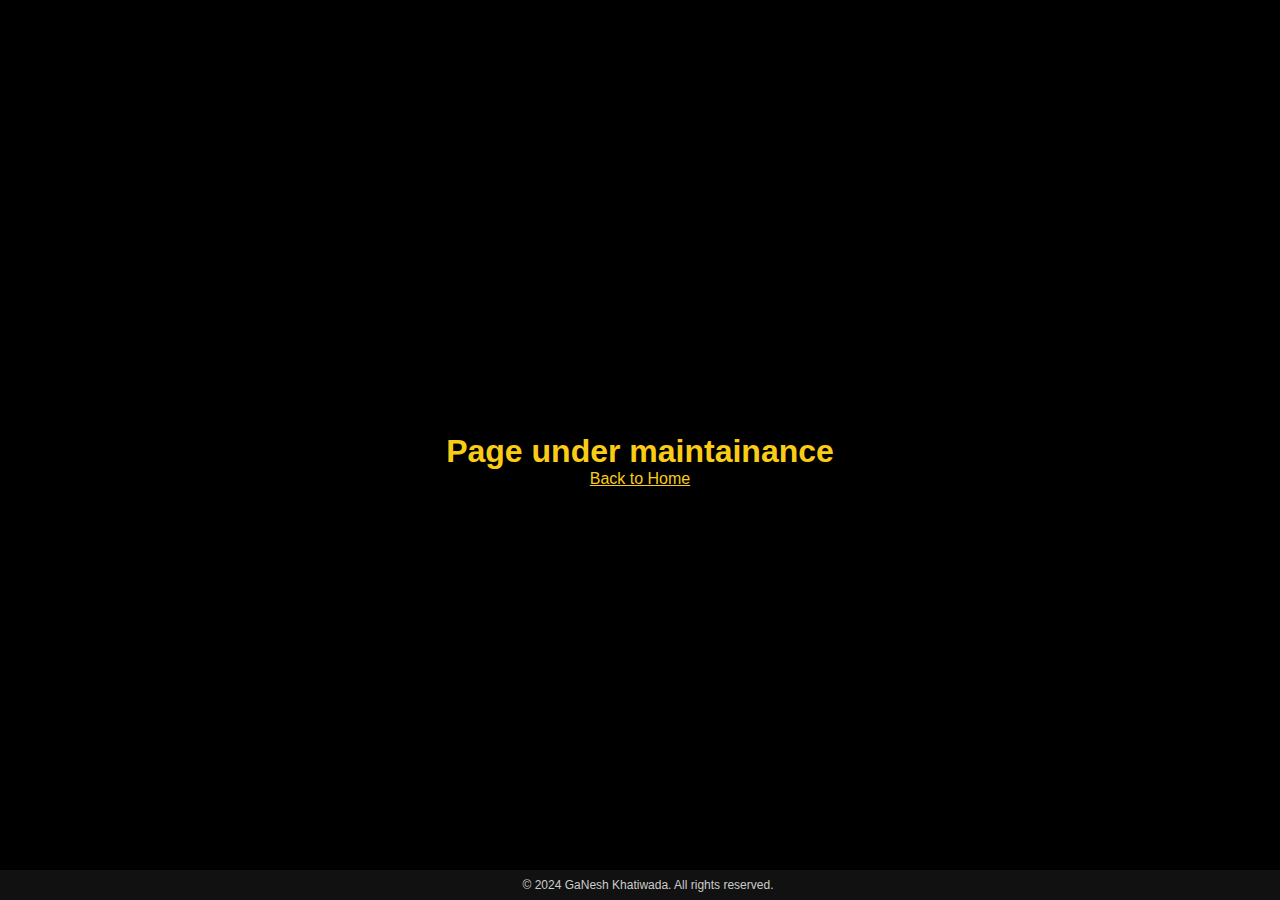
<file: maintainance.html>
<!DOCTYPE html>
<html lang="en">
<head>
  <meta charset="UTF-8" />
  <meta name="viewport" content="width=device-width, initial-scale=1" />
  <title>Maintenance</title>
  <style>
    body {
      background-color: #000;
      color: #fff;
      font-family: Arial, sans-serif;
      display: flex;
      justify-content: center;
      align-items: center;
      height: 100vh;
      margin: 0;
      flex-direction: column;
    }
    h1 {
      font-size: 2rem;
      color: #facc15;
      margin-bottom: 0;
    }
    a {
      color: #facc15;
      font-size: 1rem;
      margin-top: 0;
      display: inline-block;
      text-decoration: underline;
      cursor: pointer;
    }
  </style>
</head>
<body>
  <h1>Page under maintainance</h1>
  <a href="index.html">Back to Home</a>
  <footer style="text-align: center; padding: 0.5rem; font-size: 0.75rem; color: #ccc; background-color: #111; width: 100%; position: fixed; bottom: 0; left: 0;">
    &copy; 2024 GaNesh Khatiwada. All rights reserved.
  </footer>
</body>
</html>
</file>
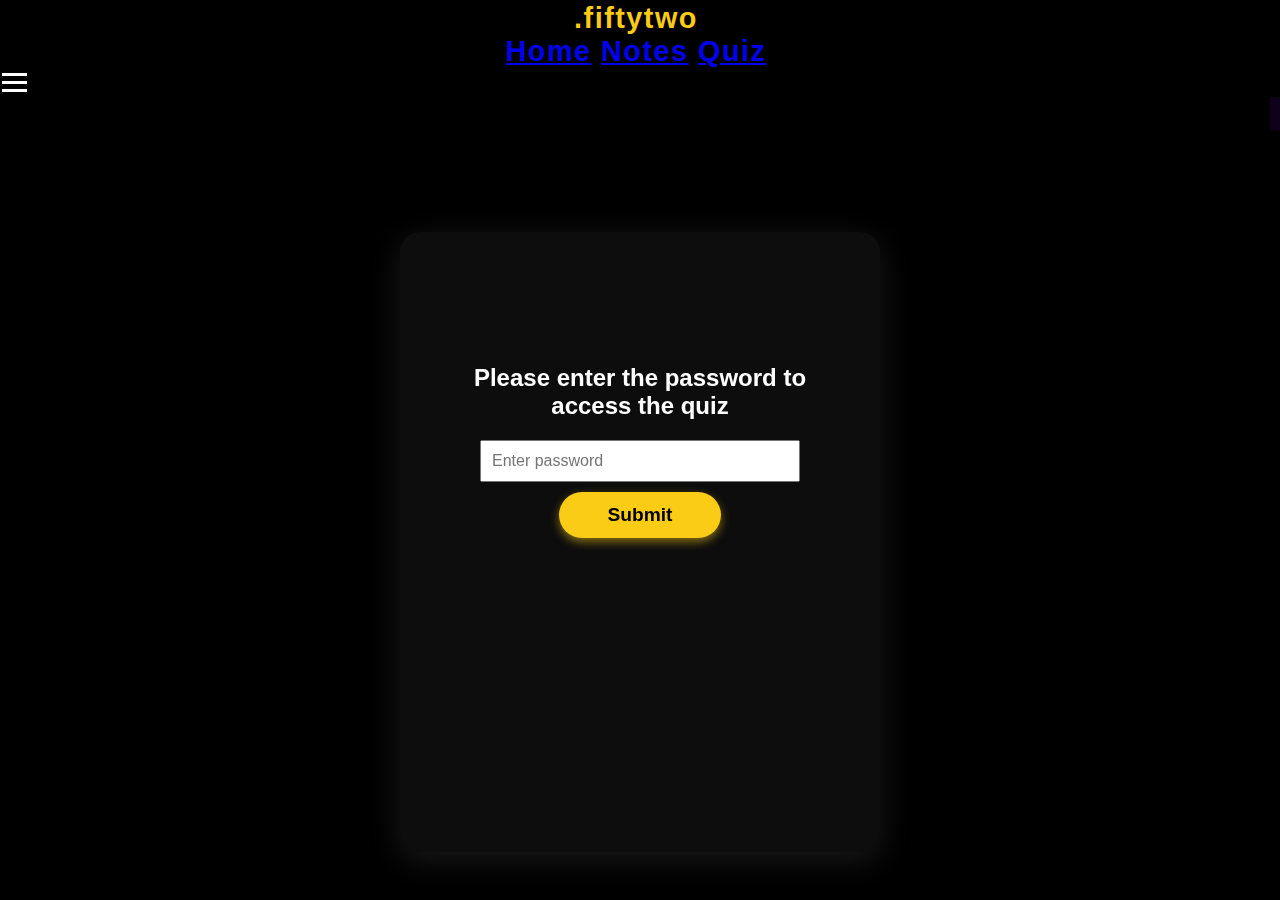
<file: quiz.html>
<!DOCTYPE html>
<html lang="en">
<head>
  <meta charset="UTF-8" />
  <meta name="viewport" content="width=device-width, initial-scale=1" />
  <title>Quiz - Chapter 3: Generation of computers</title>
  <link rel="stylesheet" href="styles.css" />
  <style>
    body {
      background-color: #000;
      color: #eee;
      font-family: 'Poppins', sans-serif;
      margin: 0;
      padding: 0;
      display: flex;
      flex-direction: column;
      min-height: 100vh;
    }
    header {
      padding: 2px;
      padding-right: 10px;
      text-align: center;
      background-color: #111;
      font-size: 1.8rem;
      font-weight: 700;
      color: #facc15;
      letter-spacing: 1.5px;
      user-select: none;
    }
    main {
      flex-grow: 1;
      max-width: 700px;
      margin: 2rem auto 3rem auto;
      margin-top: 100px;
      padding: 2rem 2.5rem;
      background: rgba(255, 255, 255, 0.05);
      border-radius: 20px;
      box-shadow: 0 8px 32px 0 rgba(255, 255, 255, 0.1);
      backdrop-filter: blur(10px);
      -webkit-backdrop-filter: blur(10px);
      /* border: 1px solid rgba(255, 255, 255, 0.15); */
    }
    form ol {
      list-style-position: inside;
      padding-left: 0;
      margin-top: 20px;
    }
    form li {
      margin-bottom: 2rem;
    }
    .question {
      font-weight: 700;
      font-size: 1.2rem;
      margin-bottom: 0.75rem;
      color: #facc15;
    }
    label {
      display: block;
      padding: 0.5rem 1rem;
      margin-bottom: 0.5rem;
      border-radius: 12px;
      cursor: pointer;
      transition: background-color 0.3s ease, color 0.3s ease;
      user-select: none;
      font-size: 1rem;
      color: #ddd;
      border: 1px solid transparent;
      position: relative;
    }
    input[type="radio"] {
      position: absolute;
      opacity: 0;
      width: 0;
      height: 0;
    }
    input[type="radio"]:checked + label {
      background-color: #facc15;
      color: black;
      border-color: #facc15;
      font-weight: 700;
    }
    label:hover,
    label:focus-within {
      background-color: rgba(250, 204, 21, 0.2);
      color: #facc15;
      border-color: #facc15;
    }
    .note {
      text-align: center;
      font-style: italic;
      color: #ccc;
      margin: 2rem 0 1rem 0;
      font-size: 1rem;
    }
    button.submit-btn {
      display: block;
      margin: 0 auto;
      background-color: #facc15;
      color: black;
      border: none;
      padding: 0.75rem 3rem;
      font-size: 1.2rem;
      font-weight: 700;
      border-radius: 9999px;
      cursor: pointer;
      transition: background-color 0.3s ease, transform 0.2s ease;
      box-shadow: 0 4px 10px rgba(250, 204, 21, 0.5);
    }
    button.submit-btn:hover {
      background-color: #e6b800;
      transform: scale(1.05);
    }
    #result {
      margin-top: 2rem;
      background-color: rgba(255, 255, 255, 0.1);
      border-radius: 15px;
      padding: 1rem 1.5rem;
      color: #facc15;
      font-weight: 600;
      font-family: 'Poppins', sans-serif;
      font-size: 1.1rem;
    }
    #result h2 {
      margin-bottom: 0.5rem;
      font-size: 1.5rem;
      color: #fff;
    }
    #result h3 {
      margin-top: 1rem;
      margin-bottom: 0.5rem;
      font-size: 1.2rem;
      color: #facc15;
    }
    #result ul {
      list-style-type: disc;
      padding-left: 1.5rem;
      color: #ddd;
    }
    #result li {
      margin-bottom: 0.3rem;
      font-size: 1rem;
    }
    .disclaimer {
      font-size: 0.9rem;
      color: #ccc;
      text-align: center;
      margin-bottom: 1rem;
      font-style: italic;
    }
    @media (max-width: 600px) {
      main {
        margin: 1.5rem 1rem 2rem 1rem;
        padding: 1.5rem 1.5rem;
      }
      button.submit-btn {
        width: 100%;
        padding: 1rem 0;
      }
    }
  </style>
</head>
<body>
  <header>
    <div class="logo-glow">.fiftytwo</div>
    <nav>
      <a href="index.html">Home</a>
      <a href="notes.html">Notes</a>
      <a href="quiz.html" aria-current="page">Quiz</a>
    </nav>
    <div class="hamburger" id="hamburger" aria-label="Toggle menu" aria-expanded="false" role="button" tabindex="0">
      <div></div>
      <div></div>
      <div></div>
    </div>
    <div class="mobile-nav" id="mobileNav">
      <a href="index.html">Home</a>
      <a href="notes.html">Notes</a>
      <a href="quiz.html" aria-current="page">Quiz</a>
    </div>
  </header>
  <main>
    <form id="passwordForm" style="max-width: 400px; margin: 100px auto; text-align: center;">
      <h2>Please enter the password to access the quiz</h2>
      <input type="password" id="passwordInput" placeholder="Enter password" style="padding: 10px; font-size: 1rem; width: 80%; margin-bottom: 10px;" />
      <br />
      <button type="submit" class="submit-btn">Submit</button>
      <p id="passwordError" style="color: red; display: none; margin-top: 10px;">Incorrect password. Please try again.</p>
    </form>
    <form id="quizForm" style="display: none;">
      <div class="scrollable-questions" style="max-height: 600px; overflow-y: auto;">
        <div class="questions-container" style="margin-top: 20px;">
          <h1 class="chapter-heading">Chapter 3: Generation of computers</h1>
          <ol>
            <li>
              <p class="question">The first generation of computers used:</p>
              <input type="radio" id="q1a" name="q1" value="a" />
              <label for="q1a">A. Vacuum tubes</label>
              <input type="radio" id="q1b" name="q1" value="b" />
              <label for="q1b">B. Transistors</label>
              <input type="radio" id="q1c" name="q1" value="c" />
              <label for="q1c">C. Integrated circuits</label>
              <input type="radio" id="q1d" name="q1" value="d" />
              <label for="q1d">D. Microprocessors</label>
            </li>
            <li>
              <p class="question">Which language was used in first-generation computers?</p>
              <input type="radio" id="q2a" name="q2" value="a" />
              <label for="q2a">A. Assembly language</label>
              <input type="radio" id="q2b" name="q2" value="b" />
              <label for="q2b">B. High-level language</label>
              <input type="radio" id="q2c" name="q2" value="c" />
              <label for="q2c">C. Machine language</label>
              <input type="radio" id="q2d" name="q2" value="d" />
              <label for="q2d">D. C++</label>
            </li>
            <li>
              <p class="question">Second generation computers used:</p>
              <input type="radio" id="q3a" name="q3" value="a" />
              <label for="q3a">A. Vacuum tubes</label>
              <input type="radio" id="q3b" name="q3" value="b" />
              <label for="q3b">B. Transistors</label>
              <input type="radio" id="q3c" name="q3" value="c" />
              <label for="q3c">C. Integrated circuits</label>
              <input type="radio" id="q3d" name="q3" value="d" />
              <label for="q3d">D. Microprocessors</label>
            </li>
            <li>
              <p class="question">Which generation introduced the use of Integrated Circuits (ICs)?</p>
              <input type="radio" id="q4a" name="q4" value="a" />
              <label for="q4a">A. First</label>
              <input type="radio" id="q4b" name="q4" value="b" />
              <label for="q4b">B. Second</label>
              <input type="radio" id="q4c" name="q4" value="c" />
              <label for="q4c">C. Third</label>
              <input type="radio" id="q4d" name="q4" value="d" />
              <label for="q4d">D. Fourth</label>
            </li>
            <li>
              <p class="question">Fourth generation computers use:</p>
              <input type="radio" id="q5a" name="q5" value="a" />
              <label for="q5a">A. Vacuum tubes</label>
              <input type="radio" id="q5b" name="q5" value="b" />
              <label for="q5b">B. Transistors</label>
              <input type="radio" id="q5c" name="q5" value="c" />
              <label for="q5c">C. ICs</label>
              <input type="radio" id="q5d" name="q5" value="d" />
              <label for="q5d">D. Microprocessors</label>
            </li>
            <li>
              <p class="question">Which of the following is not a characteristic of first-generation computers?</p>
              <input type="radio" id="q6a" name="q6" value="a" />
              <label for="q6a">A. Very large size</label>
              <input type="radio" id="q6b" name="q6" value="b" />
              <label for="q6b">B. Low cost</label>
              <input type="radio" id="q6c" name="q6" value="c" />
              <label for="q6c">C. High power consumption</label>
              <input type="radio" id="q6d" name="q6" value="d" />
              <label for="q6d">D. Unreliable</label>
            </li>
            <li>
              <p class="question">Which of the following is associated with third-generation computers?</p>
              <input type="radio" id="q7a" name="q7" value="a" />
              <label for="q7a">A. Vacuum tubes</label>
              <input type="radio" id="q7b" name="q7" value="b" />
              <label for="q7b">B. Transistors</label>
              <input type="radio" id="q7c" name="q7" value="c" />
              <label for="q7c">C. ICs</label>
              <input type="radio" id="q7d" name="q7" value="d" />
              <label for="q7d">D. Artificial Intelligence</label>
            </li>
            <li>
              <p class="question">The period of second-generation computers was:</p>
              <input type="radio" id="q8a" name="q8" value="a" />
              <label for="q8a">A. 1940–1956</label>
              <input type="radio" id="q8b" name="q8" value="b" />
              <label for="q8b">B. 1956–1963</label>
              <label for="q8c">C. 1964–1971</label>
              <input type="radio" id="q8d" name="q8" value="d" />
              <label for="q8d">D. 1971–Present</label>
            </li>
            <li>
              <p class="question">Fifth generation computers aim to implement:</p>
              <input type="radio" id="q9a" name="q9" value="a" />
              <label for="q9a">A. Transistors</label>
              <input type="radio" id="q9b" name="q9" value="b" />
              <label for="q9b">B. ICs</label>
              <input type="radio" id="q9c" name="q9" value="c" />
              <label for="q9c">C. Artificial Intelligence</label>
              <input type="radio" id="q9d" name="q9" value="d" />
              <label for="q9d">D. Optical fiber</label>
            </li>
            <li>
              <p class="question">ENIAC is an example of which generation?</p>
              <input type="radio" id="q10a" name="q10" value="a" />
              <label for="q10a">A. First</label>
              <input type="radio" id="q10b" name="q10" value="b" />
              <label for="q10b">B. Second</label>
              <label for="q10c">C. Third</label>
              <input type="radio" id="q10d" name="q10" value="d" />
              <label for="q10d">D. Fourth</label>
            </li>
            <li>
              <p class="question">Which component is used in the fifth generation of computers?</p>
              <input type="radio" id="q11a" name="q11" value="a" />
              <label for="q11a">A. Vacuum tubes</label>
              <input type="radio" id="q11b" name="q11" value="b" />
              <label for="q11b">B. ICs</label>
              <label for="q11c">C. Microprocessors</label>
              <input type="radio" id="q11d" name="q11" value="d" />
              <label for="q11d">D. ULSI technology and AI</label>
            </li>
            <li>
              <p class="question">The fourth generation of computers began in:</p>
              <input type="radio" id="q12a" name="q12" value="a" />
              <label for="q12a">A. 1964</label>
              <input type="radio" id="q12b" name="q12" value="b" />
              <label for="q12b">B. 1956</label>
              <label for="q12c">C. 1971</label>
              <input type="radio" id="q12d" name="q12" value="d" />
              <label for="q12d">D. 1981</label>
            </li>
            <li>
              <p class="question">In which generation were keyboards and monitors first used?</p>
              <input type="radio" id="q13a" name="q13" value="a" />
              <label for="q13a">A. First</label>
              <input type="radio" id="q13b" name="q13" value="b" />
              <label for="q13b">B. Second</label>
              <label for="q13c">C. Third</label>
              <input type="radio" id="q13d" name="q13" value="d" />
              <label for="q13d">D. Fourth</label>
            </li>
            <li>
              <p class="question">Which generation is characterized by the use of VLSI technology?</p>
              <input type="radio" id="q14a" name="q14" value="a" />
              <label for="q14a">A. First</label>
              <input type="radio" id="q14b" name="q14" value="b" />
              <label for="q14b">B. Second</label>
              <label for="q14c">C. Fourth</label>
              <input type="radio" id="q14d" name="q14" value="d" />
              <label for="q14d">D. Fifth</label>
            </li>
            <li>
              <p class="question">Which generation is still under development and research?</p>
              <input type="radio" id="q15a" name="q15" value="a" />
              <label for="q15a">A. Fourth</label>
              <input type="radio" id="q15b" name="q15" value="b" />
              <label for="q15b">B. Fifth</label>
              <label for="q15c">C. Third</label>
              <input type="radio" id="q15d" name="q15" value="d" />
              <label for="q15d">D. Second</label>
            </li>
            <li>
              <p class="question">UNIVAC was the first computer to:</p>
              <input type="radio" id="q16a" name="q16" value="a" />
              <label for="q16a">A. Use AI</label>
              <input type="radio" id="q16b" name="q16" value="b" />
              <label for="q16b">B. Store data</label>
              <label for="q16c">C. Process graphics</label>
              <input type="radio" id="q16d" name="q16" value="d" />
              <label for="q16d">D. Be used for business and commercial purpose</label>
            </li>
          </ol>
        </div>
      </div>
      <p class="disclaimer">This quiz is made by AI, so there might be some mistakes.</p>
      <button type="submit" class="submit-btn">Submit</button>
      <div id="result"></div>
    </form>
  </main>
  <script src="script.js"></script>
</body>
</html>
</file>
<file: styles.css>
/* Custom CSS for styles not easily covered by Tailwind */

/* Universal box-sizing, already handled by Tailwind's preflight, but good for explicit clarity */
*, *::before, *::after {
  box-sizing: border-box;
}

/* Override body background and text color to black and white */
body {
  background-color: rgb(0, 0, 0) !important;
  color: white !important;
}

/* Override header background color to black */
header {
  background-color: black !important;
}

/* Override desktop nav ul background color to black */
nav.hidden.md\\:block ul {
  background-color: black !important;
}

/* Override mobile nav background color to black */
#mobileNav {
  background-color: rgb(13, 1, 28) !important;
}

/* Logo Glow specific styles */
.logo-glow {
  font-family: 'Doto', sans-serif;
  transition: box-shadow 0.3s ease, border-color 0.3s ease;
}
.logo-glow:hover {
  box-shadow: 0 0 15px 5px white;
  border-color: white;
}

/* Hamburger icon animations */
.hamburger div {
  width: 25px;
  height: 3px;
  background-color: white;
  margin: 5px 0;
  transition: all 0.3s ease-in-out;
}
.hamburger.active div:nth-child(1) {
  transform: translateY(8px) rotate(45deg);
}
.hamburger.active div:nth-child(2) {
  opacity: 0;
}
.hamburger.active div:nth-child(3) {
  transform: translateY(-8px) rotate(-45deg);
}

/* Mobile navigation overlay animation */
.mobile-nav {
  transform: translateX(100%);
  transition: transform 0.3s ease-in-out;
}
.mobile-nav.active {
  transform: translateX(0);
}

/* Card specific styles (reverted to original for layout and appearance) */
.card {
  background: rgb(0, 0, 0);
  border-radius: 30px;
  box-shadow:
    0 4px 30px rgba(0, 0, 0, 0.5),
    0 0 10px 1px rgba(255, 255, 255, 0.15);
  backdrop-filter: blur(10px);
  -webkit-backdrop-filter: blur(10px);
  border: 1px solid rgba(255, 255, 255, 0.2);
  height: 300px; /* Specific height from original */
  width: 100%;
  /* Centering the card horizontally */
  margin: 0 auto;
  max-width: 700px;
  overflow-y: auto;
  display: grid;
  grid-template-columns: 1fr 1.5fr; /* Original grid layout */
  grid-template-rows: auto auto auto; /* Original grid layout */
  gap: 1.5rem;
  padding: 1.5rem;
  scrollbar-width: none;
  position: relative;
  z-index: 1;
}
.card::-webkit-scrollbar {
  display: none;
}

.image-container {
  grid-column: 1 / 2;
  grid-row: 1 / 2;
  display: flex;
  justify-content: center;
  align-items: center;
}
.image-container img {
  opacity: 0.3;
  transition: opacity 0.3s ease;
  object-fit: cover;
  border-radius: 20px;
  height: 98%; /* Original height */
  width: auto; /* Original width */
}
.image-container:hover img {
  opacity: 1;
}

.card-content {
  grid-column: 2 / 3;
  grid-row: 1 / 2;
  display: flex;
  flex-direction: column;
  justify-content: flex-start;
  overflow: visible;
  /* Ensure text within card content is left-aligned */
  text-align: left;
}
.card-content h1 {
  font-family: 'Poppins', sans-serif; /* Original font family */
  font-size: 1.75rem; /* Original font size */
  font-weight: bold;
  margin-bottom: 0.5rem;
  margin-top: 1rem; /* Original margin */
}
.card-content p {
  font-family: monospace, monospace; /* Original font family */
  color: #22c55e; /* Original color */
  margin-bottom: 1.5rem;
  white-space: pre-line;
}

.hire-buttons {
  display: flex;
  flex-wrap: wrap;
  gap: 1rem;
  margin-top: 50px; /* Original margin */
}
.hire-buttons button {
  background-color: #facc15; /* Original color */
  color: black;
  padding: 0.3rem 1rem; /* Original padding */
  border-radius: 9999px;
  font-weight: 700;
  font-size: 0.875rem;
  cursor: pointer;
  transition: transform 0.2s ease;
  width: fit-content;
}
.hire-buttons button:hover {
  transform: scale(1.05);
}

.social-icons {
  grid-column: 1 / 3;
  grid-row: 2 / 3;
  margin-top: 100px; /* Original margin */
  display: flex;
  justify-content: center;
  gap: 1.5rem;
  opacity: 1;
  transform: translateY(0);
}
.social-icons img {
  width: 28px; /* Original size */
  height: 28px; /* Original size */
  filter: grayscale(100%) contrast(200%); /* Original filter */
  cursor: pointer;
  transition: filter 0.3s ease, transform 0.3s ease;
  transform-style: preserve-3d;
  perspective: 1000px;
}
.social-icons img:hover {
  filter: none;
  animation: none;
  transform: rotateY(15deg) rotateX(10deg) scale(1.1);
  transition: transform 0.3s ease, filter 0.3s ease;
}

.now-hire-btn {
  grid-column: 1 / 3;
  grid-row: 3 / 4;
  justify-self: center;
  align-self: center;
  align-content: center;
  width: 120px; /* Original width */
  height: 38px; /* Original height */
  border-radius: 30px;
  background: #121212; /* Original background */
  box-shadow:
    3px 3px 6px #0b0b0b,
    -3px -3px 6px #1c1c1c; /* Original shadow */
  color: #fff;
  font-weight: 700;
  font-family: 'Poppins', sans-serif;
  font-size: 0.85rem;
  cursor: pointer;
  border: none;
  transition: box-shadow 0.3s ease, transform 0.2s ease;
  user-select: none;
  margin-top: 1rem;
}
.now-hire-btn:hover {
  box-shadow:
    2px 2px 4px #0b0b0b,
    -2px -2px 4px #1c1c1c;
  transform: scale(1.05);
}


/* Green dot blink animation */
.green_dot {
  width: 0.75rem;
  height: 0.75rem;
  background-color: #34d399;
  border-radius: 9999px;
  box-shadow: 0 0 8px #34d399;
  animation: blink 1.5s infinite;
}
@keyframes blink {
  0%, 100% { opacity: 1; }
  50% { opacity: 0; }
}

/* Scroll arrow animations */
.scroll-arrow-container {
  animation: upDown 2s ease-in-out infinite;
  margin-top: 40px;
  display: flex; /* Original display */
  justify-content: center; /* Original justify */
  width: 100%; /* Original width */
}
.scroll-arrow {
  width: 18px; /* Original size */
  height: 18px; /* Original size */
  border-bottom: 3px solid white; /* Original border */
  border-right: 3px solid white; /* Original border */
  transform: rotate(45deg); /* Original transform */
  animation: glowPulse 1s infinite alternate;
  filter: drop-shadow(0 0 18px white);
}
@keyframes upDown {
  0%, 100% { transform: translateY(0); }
  50% { transform: translateY(-10px); }
}
@keyframes glowPulse {
  0% { filter: drop-shadow(0 0 18px white); }
  100% { filter: drop-shadow(0 0 35px white); }
}

/* Floating Penguin animations */
#floatingPenguin {
  position:fixed; /* Original position */
  right: 0; /* Original right */
  bottom: 20%; /* Original bottom */
  width: 100px; /* Original width */
  cursor: pointer;
  z-index: 1000;
  transform: translateX(100%) rotate(40deg);
  opacity: 0;
}
#floatingPenguin.slide-in {
  animation: slideInRight 0.5s forwards;
}
#floatingPenguin.slide-out {
  animation: slideOutRight 0.5s forwards;
}
@keyframes slideInRight {
  from { transform: translateX(100%) rotate(10deg); opacity: 0.3; }
  to { transform: translateX(20%) rotate(-20deg); opacity: 1; }
}
@keyframes slideOutRight {
  from { transform: translateX(30%) rotate(-20deg); opacity: 1; }
  to { transform: translateX(100%) rotate(20deg); opacity: 1; }
}
@keyframes slideOutRightNoTilt {
  0% { transform: translateX(0); }
}

/* Message Box for "Now Hire" button */
.message-box {
  position: fixed;
  top: 50%;
  left: 50%;
  transform: translate(-50%, -50%);
  background-color: rgba(0, 0, 0, 0.8);
  color: white;
  padding: 1.5rem;
  border-radius: 0.75rem;
  box-shadow: 0 4px 12px rgba(0, 0, 0, 0.2);
  z-index: 1000;
  display: none;
  text-align: center;
}
.message-box button {
  background-color: #fca311;
  color: #14213d;
  padding: 0.5rem 1rem;
  border-radius: 0.5rem;
  margin-top: 1rem;
  font-weight: 600;
  cursor: pointer;
  transition: background-color 0.2s;
}
.message-box button:hover {
  background-color: #000000;
}

/* Projects and Blogs sections initial hidden state and slide-up animation */
/* Using more impactful translate value and slightly longer duration for "impressive" animation */
#projects, #blogs {
  opacity: 0;
  transform: translateY(50px); /* Start further below */
  transition: opacity 1s ease-out, transform 1s ease-out; /* Longer, smoother transition */
}

/* Class to apply when section is in view */
#projects.fade-in-up, #blogs.fade-in-up {
  opacity: 1;
  transform: translateY(0);
  box-shadow: 0 10px 30px rgba(234, 7, 7, 0.1); /* Subtle lift effect */
}

/* Projects section styles */
#projects h2 {
  color: #ffffff;
  text-align: center; /* Centered for main title */
  margin-bottom: 20px;
  margin-top: 20px;
  font-size: 2rem;
}
#projects {
  margin-top: 150px;
  padding: 10px;
  border-radius: 40px;
  width: 99%;
  background-color: rgb(0, 0, 0);
  color: black;
  margin-left: auto;
  margin-right: auto;
}

.projects-container {
  display: flex;
  flex-wrap: wrap;
  gap: 35px;
  justify-content: center; /* Centered project cards */
}

/* Project card hover effect */
.project-card {
  background-color: black; /* Changed background to black */
  padding: 15px;
  border-radius: 10px;
  border: 1px solid rgba(255, 255, 255, 0.1); /* Subtle border */
  flex-grow: 1;
  color: white;
  display: flex;
  flex-direction: column;
  gap: 10px;
  align-items: center;
  aspect-ratio: 4 / 5;
  width: 100%; /* Take full width on small screens */
  max-width: 250px; /* Increased max-width for better look */
  transition: transform 0.3s ease, box-shadow 0.3s ease;
}
.project-card:hover {
  transform: scale(1.03) translateY(-5px); /* More pronounced lift on hover */
  box-shadow: 0 8px 25px rgba(255, 0, 0, 0.4); /* Stronger shadow on hover */
}

/* Subtitle text truncation */
.card-subtitle {
  font-weight: 400;
  font-size: 0.7rem;
  color: #ccc;
  line-height: 1.4;
  display: -webkit-box;
  -webkit-line-clamp: 5;
  -webkit-box-orient: vertical;
  overflow: hidden;
  text-overflow: ellipsis;
}

/* Styles for project-thumbnail images */
.project-thumbnail {
  width: 40%;
  object-fit: cover;
  border-radius: 12px;
  box-shadow: 0 4px 8px rgba(0,0,0,0.3);
  transition: transform 0.3s ease, box-shadow 0.3s ease;
  cursor: pointer;
}

/* Blogs section styles */
.blogs-section h2 {
  color: #ffffff;
  text-align: center; /* Centered for main title */
  margin-bottom: 20px;
  margin-top: 20px;
  font-size: 2rem;
}
.blogs-section {
  margin-top: 50px;
  padding: 10px;
  border-radius: 40px;
  width: 99%;
  margin-left: auto;
  margin-right: auto;
  background-color: rgb(0, 0, 0);
  color: white;
}

.blogs-container {
  display: flex;
  gap: 15px;
  justify-content: center;
  flex-wrap: wrap; /* Allow wrapping for better responsiveness */
}

.blogs-left {
  flex: 1 1 30%;
  display: flex;
  flex-wrap: wrap;
  gap: 15px;
  justify-content: flex-start;
  max-height: 600px;
  overflow-y: auto;
  padding: 20px;
  border-right: 1px solid #444;
  scrollbar-width: none;
}

.blogs-right {
  flex: 1 1 60%;
  background-color: #111;
  padding: 20px;
  border-radius: 10px;
  max-height: 600px;
  overflow-y: auto;
  color: #ddd;
}

@media (max-width: 600px) {
  .blogs-right {
    display: none;
  }
  .blogs-left {
    flex: 1 1 100%;
    border-right: none; /* Remove border on small screens */
  }
}

.blog-card {
  background-color: #000000; /* Darker background for distinction */
  padding: 5px;
  padding-left: 1px;
  border-radius: 10px;
  border: 1px solid rgba(255, 255, 255, 0.1);
  width: 100%;
  max-width: 600px;
  color: white;
  display: flex;
  flex-direction: row;
  gap: 10px;
}
.blog-card:hover {
  transform: scale(1.02) translateY(-2px); /* More pronounced lift on hover */
  box-shadow: 0 6px 20px rgba(255, 255, 255, 0.25); /* Stronger shadow on hover */
  transition: transform 0.3s ease, box-shadow 0.3s ease;
  cursor: pointer;
}

.blog-thumbnail {
  flex: 0 0 80px; /* Fixed width for thumbnail */
  display: flex;
  height: 80px;
  justify-content: center;
  align-items: center;
  padding: 10px;
}

.blog-thumbnail img {
  width: 100%; /* Fill the container */
  height: 100%;
  object-fit: cover;
}

.blog-text {
  flex: 1 1 80%;
  display: flex;
  flex-direction: column;
  justify-content: left;
}

.blog-title {
  font-weight: 700;
  font-size: 1rem;
  margin-bottom: 0.3rem;
}

.blog-description {
  font-size: 0.8rem;
  color: #ccc;
  display: -webkit-box;
  -webkit-line-clamp: 3;
  -webkit-box-orient: vertical;
  overflow: hidden;
  text-overflow: ellipsis;
}

.blogs-right-top {
  display: flex;
  gap: 1rem;
  margin-bottom: 1rem;
}

.detailed-blog-thumbnail {
  flex: 0 0 150px;
  background-color: #000000;
  border-radius: 10px;
  height: 150px;
}

.detailed-blog-info {
  flex: 1;
  display: flex;
  flex-direction: column;
  justify-content: center;
}

.blog-title-subtitle .blog-title {
  font-size: 1.5rem;
  font-weight: bold;
  margin-bottom: 0.5rem;
}

.blog-title-subtitle .blog-date {
  font-size: 0.75rem;
  color: #999;
  margin-bottom: 0.3rem;
}

.blog-title-subtitle .blog-author {
  font-size: 0.75rem;
  color: #ccc;
  margin-top: 0.3rem;
}

.blogs-right-bottom {
  padding-top: 1rem;
  border-top: 1px solid #444;
}

/* Original body scrollbar hiding */
body {
  overflow-y: auto;
  -ms-overflow-style: none; 
}
body::-webkit-scrollbar {
  display: none;
}

#scrollCard {
  /* Remove floating positioning */
}

#hero {
  height: 500px;
  display: flex;
  justify-content: center;
  align-items: center;
}
</file>
